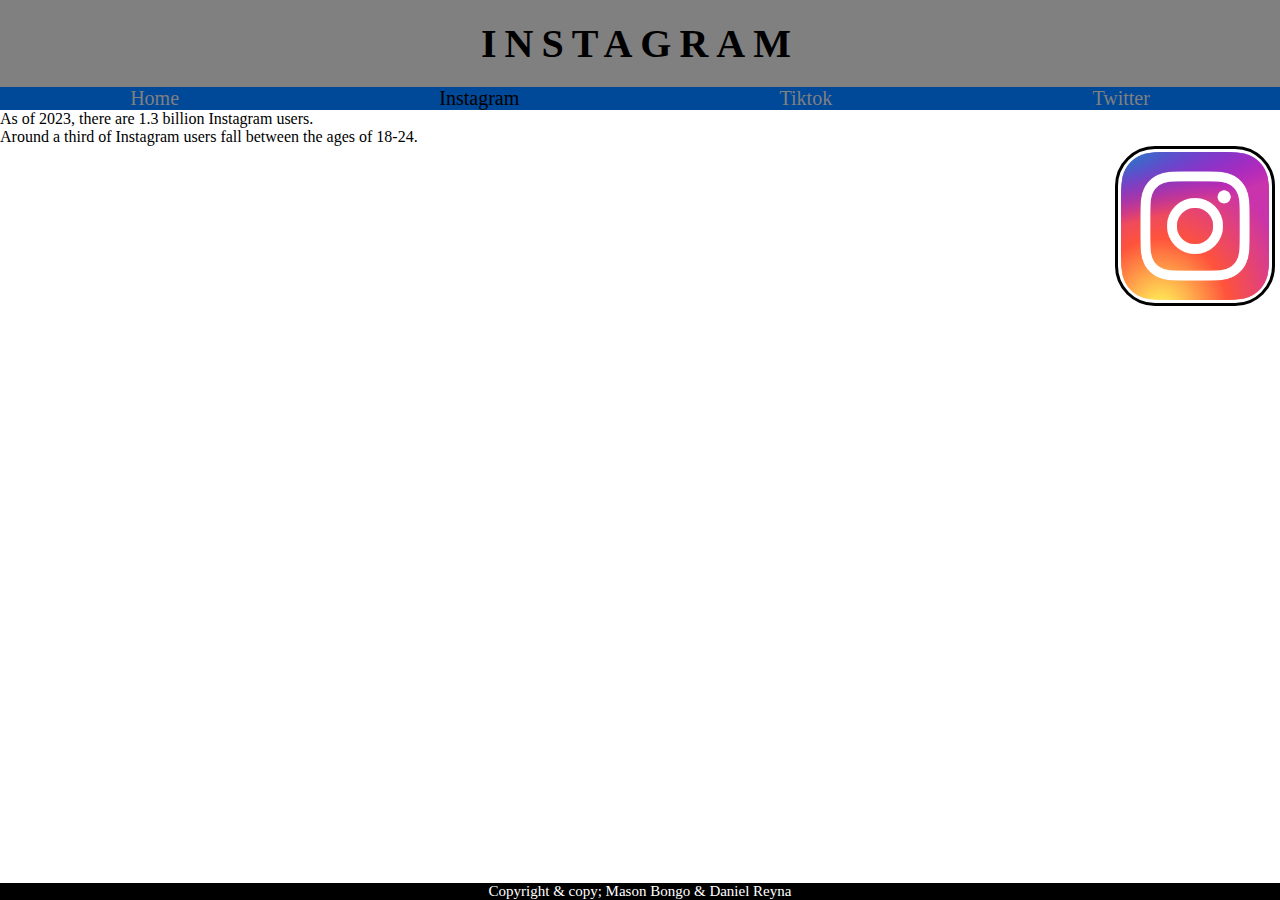
<file: Instagram.html>
<!DOCTYPE html>
<html>
  <head>
    <title>Social Media</title>
    <link rel="shortcut icon" href="globe.jpeg">
    <link rel ="stylesheet" href ="styles.css">
  </head>
  <body>
    <header>
      <div class ="heading">
        <h1>Instagram</h1>
      </div>
      <ul class ="nav-bar">
        <li><a href="index.html">Home</a></li>
        <li><a href="page1.html" class="active">Instagram</a></li>
        <li><a href="page2.html">Tiktok</a></li>
        <li><a href="page3.html">Twitter</a></li>
      </ul>
    </header>
    <p>
      As of 2023, there are 1.3 billion Instagram users.<br/>
      Around a third of Instagram users fall between the ages of 18-24.<br/>
    </p>
    <img src="instagram.png" width=150 height=150 >
    <footer>
      Copyright & copy; Mason Bongo & Daniel Reyna
    </footer>
  </body>
</html>
</file>
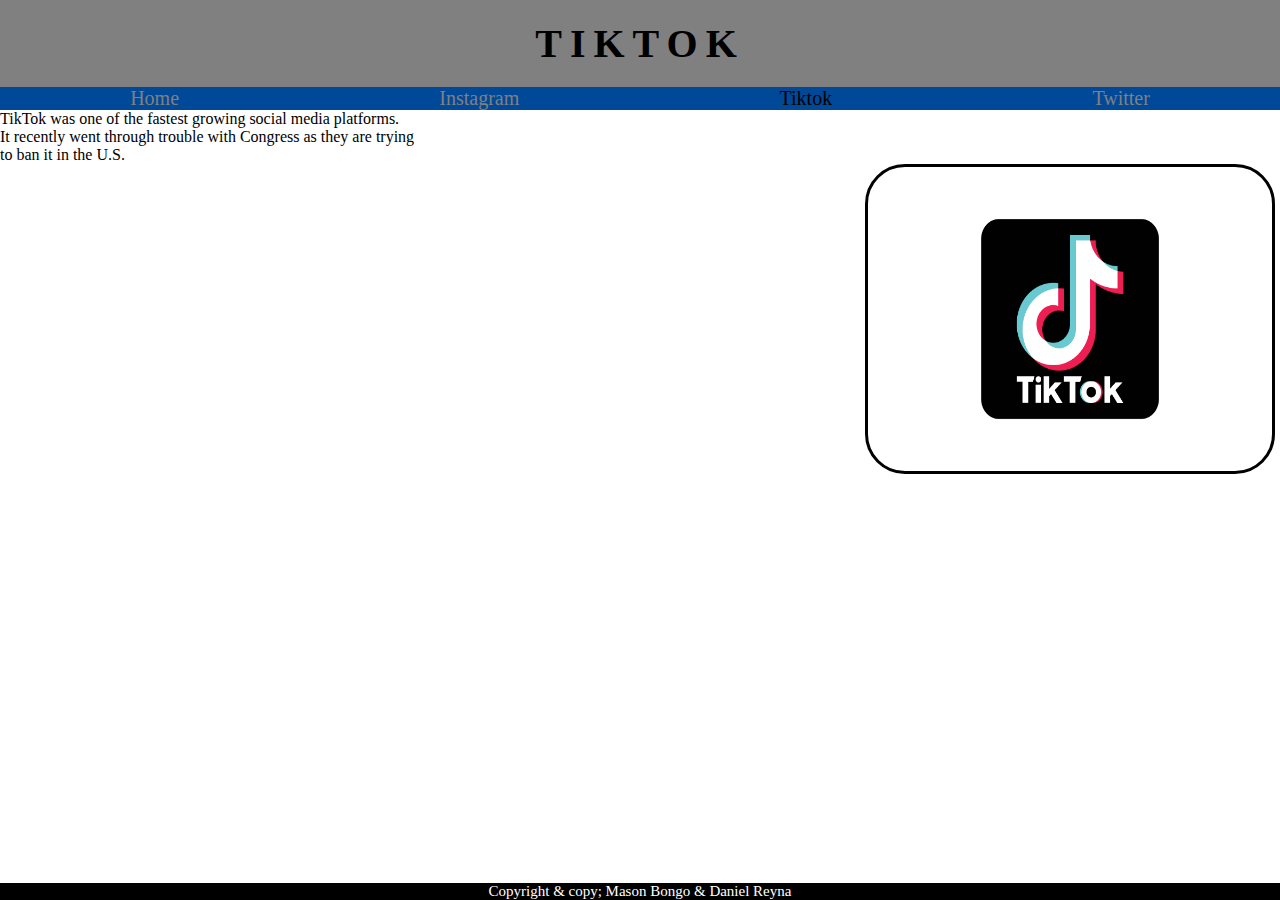
<file: TikTok.html>
<!DOCTYPE html>
<html>
  <head>
    <title>Social Media</title>
    <link rel="shortcut icon" href="globe.jpeg">
    <link rel ="stylesheet" href ="styles.css">
  </head>
  <body>
    <header>
      <div class= "heading">
        <h1>TikTok</h1>
      </div>
      <ul class ="nav-bar">
        <li><a href="index.html">Home</a></li>
        <li><a href="page1.html">Instagram</a></li>
        <li><a href="page2.html" class="active">Tiktok</a></li>
        <li><a href="page3.html">Twitter</a></li>
      </ul>
    </header>
    <p>
      TikTok was one of the fastest growing social media platforms.<br/>
      It recently went through trouble with Congress as they are trying<br/>
      to ban it in the U.S.
    </p>
    <img src="TikTok.png" width=400 height=300 >
    <footer>
      Copyright & copy; Mason Bongo & Daniel Reyna
    </footer>
  </body>
</html>
</file>
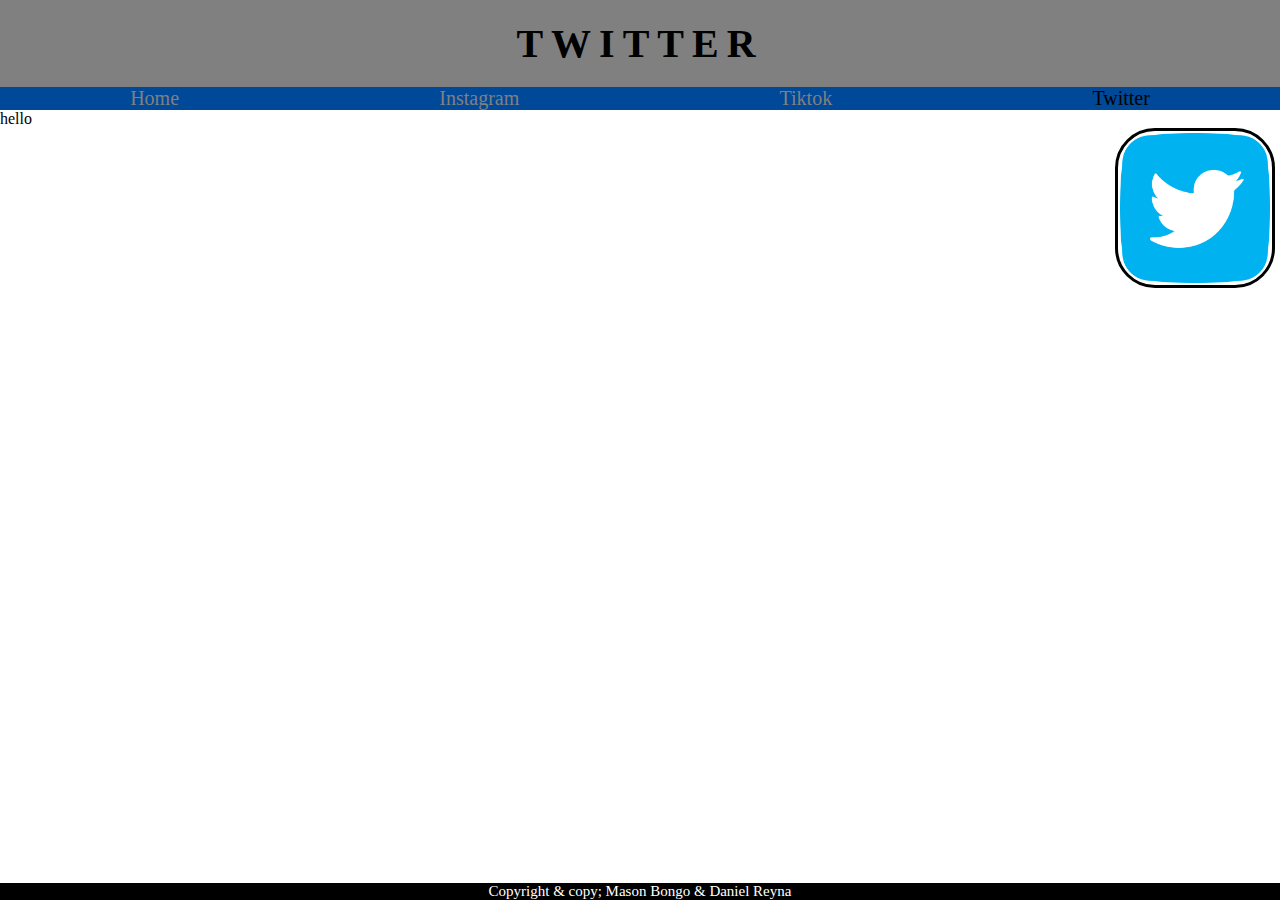
<file: Twitter.html>
<!DOCTYPE html>
<html>
  <head>
    <title>Social Media</title>
    <link rel="shortcut icon" href="globe.jpeg">
    <link rel ="stylesheet" href ="styles.css">
  </head>
  <body>
    <header>
      <div class ="heading">
        <h1>Twitter</h1>
      </div>
      <ul class ="nav-bar">
        <li><a href="index.html">Home</a></li>
        <li><a href="page1.html">Instagram</a></li>
        <li><a href="page2.html">Tiktok</a></li>
        <li><a href="page3.html" class="active">Twitter</a></li>
      </ul>
    </header>
    <p>
      hello
    </p>
    <img src="twitter.png" width=150 height=150 >
    <footer>
      Copyright & copy; Mason Bongo & Daniel Reyna
    </footer>
  </body>
</html>
</file>
<file: styles.css>
*
{
  margin:0px;
  padding: 0px;
}

header{
  width:100%;
  padding-top: 20px;
  background-color: grey;
  font-family: inherit;
}
.heading{
  text-transform: uppercase;
  font-size: 20px;
  padding-bottom: 20px;
  letter-spacing: 8px;
}

.heading h1{
  text-align: center;
}
.nav-bar{
  display:flex;
  justify-content: space-around;
  list-style: none;
  background-color: #004999;
  padding-top; 5px;
  padding-bottom; 5px;
}
.nav-bar a{
  color: grey;
  font-size: 20px;
}
.nav-bar .active{
  color: black;
}
a:link{
  text-decoration: none;
}
a:visited{
  text-decoration: none;
}
a:hover{
  text-decoration: underline;
}
a:active{
  text-decoration: none;
}
img{
  float:right;
  border:solid;
  border-radius: 40px;
  margin-right: 5px;
  padding:2px;
}

table{
  clear:both;
  border: dashed 4px;
}
.index-table th, .index-table td{
  border: dotted;
  text-align:center;
}
form{
  display: inline-block;
}
footer{
  text-align: center;
  font-size: 15px;
  background-color: black;
  color: white;
  bottom: 0;
  position: fixed;
  width: 100%;

}
</file>
